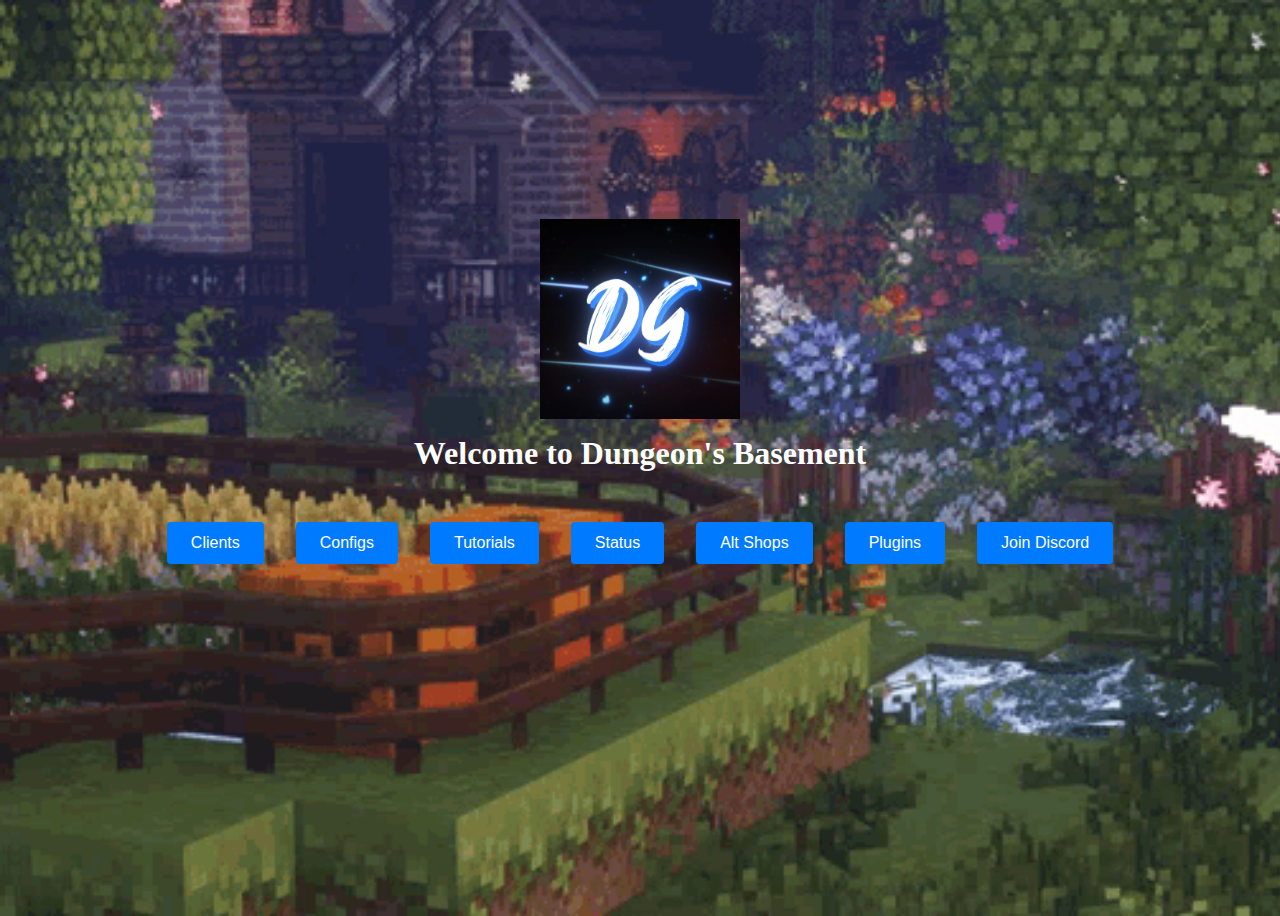
<file: index.html>
<html lang="en"><head>
    <script src="script.js"></script>
    <link rel="stylesheet" href="style.css">
    <meta charset="utf-8">
    <meta name="viewport" content="width=device-width, initial-scale=1">
    <title>Dungeon's Gang</title>
    <link href="https://cdn.jsdelivr.net/npm/bootstrap@5.3.0-alpha1/dist/css/bootstrap.min.css" rel="stylesheet" integrity="sha384-GLhlTQ8iRABdZLl6O3oVMWSktQOp6b7In1Zl3/Jr59b6EGGoI1aFkw7cmDA6j6gD" crossorigin="anonymous">
  </head>
  <div class="container">
    <div class="logo-container">
      <img src="img/static.png" alt="Your Logo">
      <h1>Welcome to Dungeon's Basement</h1>
    </div>
    <div class="buttons-container">
        <button class="ripple" onclick="window.location.href='client/clients.html'">Clients</button>
        <button class="ripple" onclick="window.location.href='config/configs.html'">Configs</button>
        <button class="ripple" onclick="window.location.href='tutorial/tutorial.html'">Tutorials</button>
        <button class="ripple" onclick="window.location.href='status/status.html'">Status</button>
        <button class="ripple" onclick="window.location.href='altshop/altshops.html'">Alt Shops</button>
        <button class="ripple" onclick="window.location.href='plugin/plugins.html'">Plugins</button>
        <button class="ripple" onclick="window.location.href='https://discord.gg/Nmfu6JaWmJ'">Join Discord</button>        
    </div>
  </div>
</file>
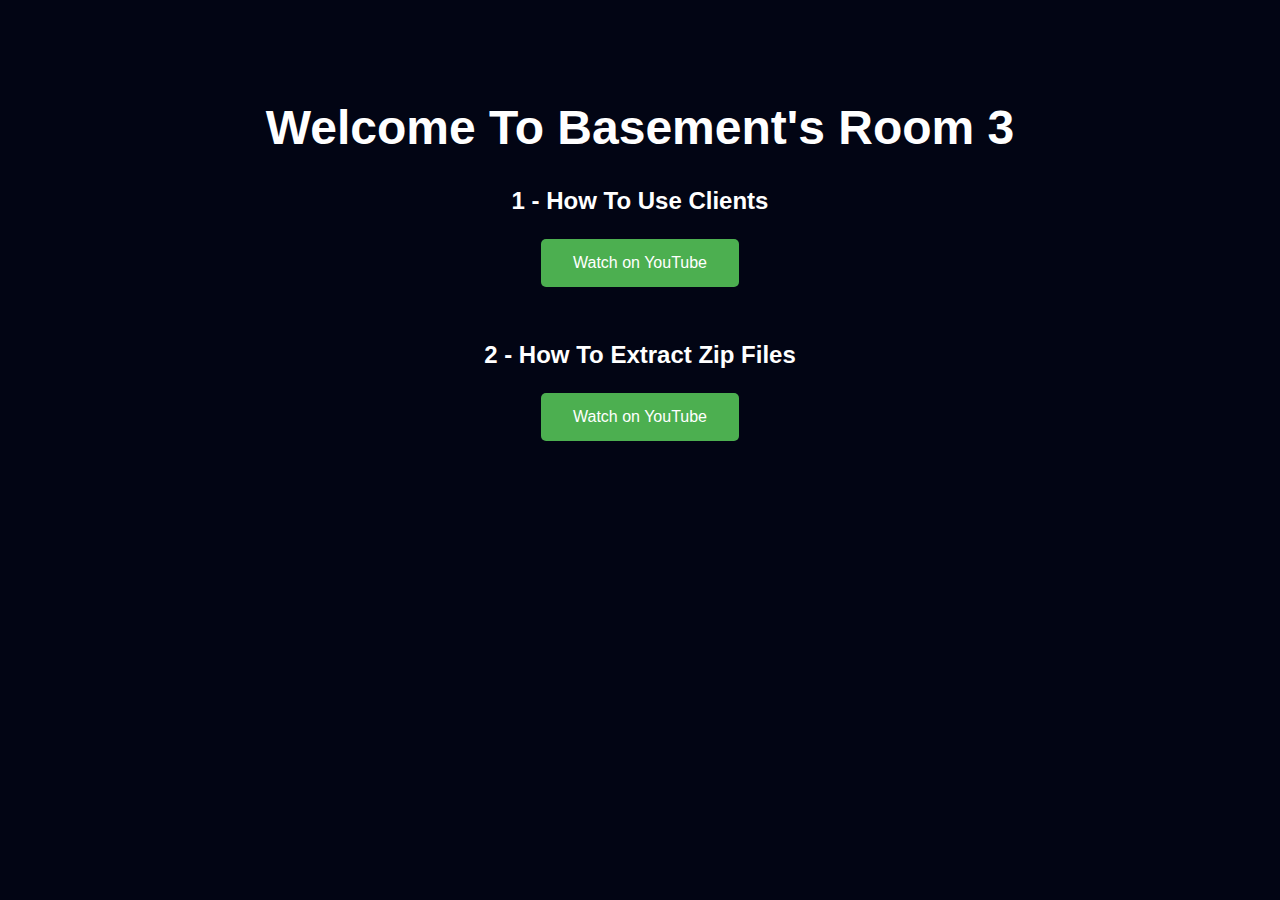
<file: tutorial/tutorial.html>
<!DOCTYPE html>
<html>
<head>
	<title>Tutorials</title>
	<style>
		body {
			background-color: #020514;
			color: white;
			font-family: Arial, sans-serif;
			text-align: center;
			margin-top: 100px;
		}
		h1 {
			font-size: 3rem;
		}
		.container {
			margin-top: 50px;
		}
		.btn {
			background-color: #4CAF50;
			border: none;
			color: white;
			padding: 15px 32px;
			text-align: center;
			text-decoration: none;
			display: inline-block;
			font-size: 16px;
			margin: 4px 2px;
			cursor: pointer;
			border-radius: 5px;
			transition: all 0.3s ease-in-out;
		}
		.btn:hover {
			background-color: #3e8e41;
			transform: translateY(-2px);
			box-shadow: 0px 2px 5px rgba(0, 0, 0, 0.3);
		}
		.video-container {
			margin-top: 50px;
			position: relative;
			padding-bottom: 56.25%;
			padding-top: 30px;
			height: 0;
			overflow: hidden;
		}
		.video-container iframe,  
		.video-container object,  
		.video-container embed,
		.video-container video {
			position: absolute;
			top: 0;
			left: 0;
			width: 100%;
			height: 100%;
		}
		.go-back-button {
			position: absolute;
			top: 10px;
			left: 10px;
		}
		.logo {
			display: inline-block;
			width: 50px;
			height: 50px;
			background-image: url("https://cdn.discordapp.com/attachments/1087640916656930847/1094517498969329798/3683641.png");
			background-size: cover;
			background-repeat: no-repeat;
			background-position: center;
			margin-right: 10px;
		}
		.back-text {
			display: inline-block;
			font-size: 1.2rem;
			vertical-align: middle;
		}
	</style>
</head>
<body>
    
	<div class="container">
		<h1>Welcome To Basement's Room 3</h1>
		<h2>1 - How To Use Clients</h2>
        <button class="btn" onclick="window.location.href='https://youtu.be/nH7zOpOvKj0'">Watch on YouTube</button>
    </div>

    <div class="go-back-button">
        <a href="https://dungeongang.github.io" class="logo"></a>
        <span class="back-text"></span>
        </div>
        <div class="container">
            <h2>2 - How To Extract Zip Files</h2>
            <button class="btn" onclick="window.location.href='https://youtu.be/bnM-WhO-ZPk'">Watch on YouTube</button>
        </div>
        
        <script>
            // Get the button and video container elements for tutorial 1
            const youtubeButton1 = document.getElementById('go-to-youtube1');
            const videoContainer1 = youtubeButton1.nextElementSibling;
        
            // Add an event listener to the button for tutorial 1
            youtubeButton1.addEventListener('click', () => {
                // Hide the tutorial buttons container for tutorial 1
                youtubeButton1.parentElement.style.display = 'none';
                // Show the video container for tutorial 1
                videoContainer1.style.display = 'block';
                // Set the source of the iframe to the YouTube video URL for tutorial 1
                videoContainer1.querySelector('iframe').src = 'https://www.youtube.com/embed/nH7zOpOvKj0';
            });
        
            // Get the button and video container elements for tutorial 2
            const youtubeButton2 = document.getElementById('go-to-youtube2');
            const videoContainer2 = youtubeButton2.nextElementSibling;
        
            // Add an event listener to the button for tutorial 2
            youtubeButton2.addEventListener('click', () => {
                // Hide the tutorial buttons container for tutorial 2
                youtubeButton2.parentElement.style.display = 'none';
                // Show the video container for tutorial 2
                videoContainer2.style.display = 'block';
                // Set the source of the iframe to the YouTube video URL for tutorial 2
                videoContainer2.querySelector('iframe').src = 'https://www.youtube.com/embed/bnM-WhO-ZPk';
            });
        
            // Get the go-back button elements
            const goBackButton = document.querySelector('.go-back-button');
            const backText = goBackButton.querySelector('.back-text');
        
            // Add an event listener to the go-back button
            goBackButton.addEventListener('click', () => {
                // Hide the video container for tutorial 1
                videoContainer1.style.display = 'none';
                // Show the tutorial buttons container for tutorial 1
                youtubeButton1.parentElement.style.display = 'block';
                // Reset the source of the iframe to an empty string for tutorial 1
                videoContainer1.querySelector('iframe').src = '';
        
                // Hide the video container for tutorial 2
                videoContainer2.style.display = 'none';
                // Show the tutorial buttons container for tutorial 2
                youtubeButton2.parentElement.style.display = 'block';
                // Reset the source of the iframe to an empty string for tutorial 2
                videoContainer2.querySelector('iframe').src = '';
            });
        
            // Set the text of the back button
            backText.innerText = 'Go back to main page';
        </script>
</body>
</html>
</file>
<file: style.css>
body {
    background-image: url('img/background.gif');
    background-repeat: no-repeat;
    background-size: cover;
  }
.container {
    display: flex;
    flex-direction: column;
    justify-content: center;
    align-items: center;
    height: 100vh;
  }
  
  .logo-container {
    display: flex;
    flex-direction: column;
    margin-top: -133px;
    align-items: center;
    margin-bottom: 32px;
  }
  
  .logo-container img {
    width: 200px;
    height: auto;
  }
  
  .logo-container h1 {
    font-size: 32px;
    font-weight: bold;
    margin-top: 16px;
    text-align: center;
    color: #ffffff;
  }
  
  .buttons-container {
    display: flex;
    flex-direction: row;
    margin-top: -3px;
    justify-content: center;
    align-items: center;
  }
  
  .ripple {
    display: inline-block;
    padding: 12px 24px;
    border: none;
    background-color: #007bff;
    color: #fff;
    font-size: 16px;
    border-radius: 4px;
    cursor: pointer;
    position: relative;
    overflow: hidden;
    transition: transform 0.5s, box-shadow 0.5s;
    text-align: center;
    margin: 0 16px;
  }
  
  .ripple:hover {
    transform: scale(1.05);
    box-shadow: 0 8px 16px rgba(0, 0, 0, 0.1);
  }
  
  
  
  .ripple::after {
    content: "";
    display: block;
    position: absolute;
    width: 100%;
    height: 100%;
    top: 0;
    left: 0;
    pointer-events: none;
    background-image: radial-gradient(circle, #fff 10%, transparent 10.01%);
    background-repeat: no-repeat;
    background-position: 50%;
    transform: scale(10, 10);
    opacity: 0;
    transition: transform 0.5s, opacity 1s;
  }
  
  .ripple:active::after {
    transform: scale(0, 0);
    opacity: 0.3;
    transition: 0s;
  }
</file>
